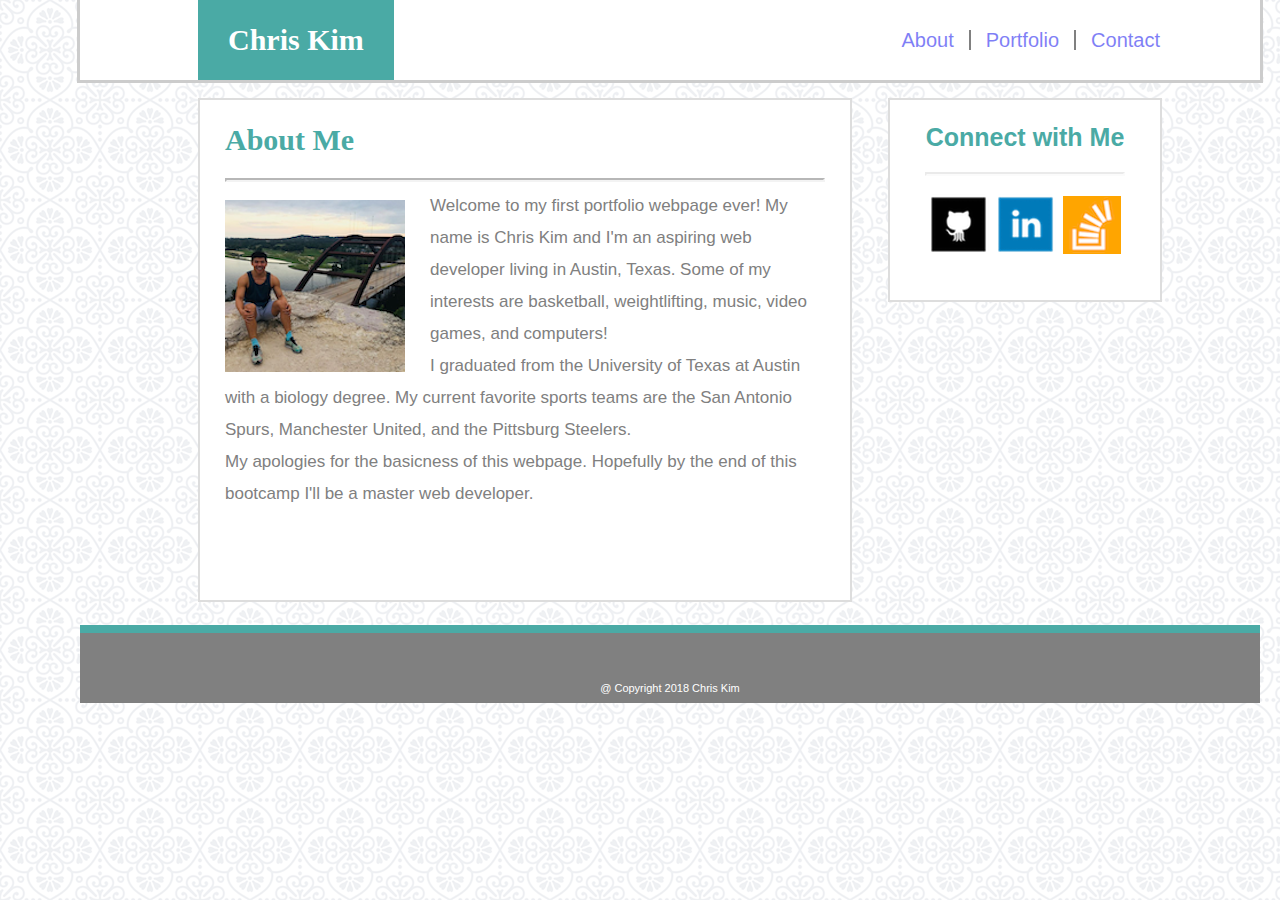
<file: index.html>
<!DOCTYPE html>
<html>
    <head>
        <meta charset="UTF-8">
        <title>
            Chris Kim's About Me Page
        </title>
        <link href="assets/css/reset.css" rel="stylesheet">
        <link href="assets/css/style.css" rel="stylesheet">
        <header>
                <div class="myname">Chris Kim</div>
                <h3 class=contact_link><a href="contact.html">Contact</a></h3>
                <div class="verticalline"></div>
                <h3 class=portfolio_link><a href="portfolio.html">Portfolio</a></h3>
                <div class="verticalline"></div>
                <h3 class=about_link><a href="index.html">About</a></h3>
        </header>
    </head>
    <body>
        <section class="container">
            <div class="main">
                <div class="me"> About Me</div>
                <hr class="about_me_break">
                <div class="image">
                    <img src="assets/images/chris.png" alt="chris">
                </div>
                <div class="article">
                    <p>Welcome to my first portfolio webpage ever! My name is Chris Kim and I'm an aspiring web developer
                        living in Austin, Texas. Some of my interests are basketball, weightlifting, music, video games, and computers!</p>
                    <p>I graduated from the University of Texas at Austin with a biology degree. My current favorite sports teams are the San Antonio Spurs, Manchester United, and the Pittsburg Steelers.  </p>
                    <p>My apologies for the basicness of this webpage. Hopefully by the end of this bootcamp I'll be a master web developer.

                </div>
            </div>
            <aside class="sidebar">
                <h2 class="sidebarhead">Connect with Me</h2>
                <hr class="sidebar_break">
                <div class="icons"></div>
                    <a href="https://github.com/ckim229"><img src="assets/images/github128.png" alt="githublogo"/></a>
                    <a href="https://www.linkedin.com/in/chris-kim-6a5538157/"><img src ="assets/images/linkedin128.png" alt="linkinlogo"/></a>
                    <a href="https://stackoverflow.com/users/9238562/chris-kim?tab=profile"><img src ="assets/images/stack128.png" alt="stacklogo" /></a>
            </aside>
        </section>
    </body>
    <footer>
        <div class="footer_text">@ Copyright 2018 Chris Kim</div>
    </footer>
</html>
</file>
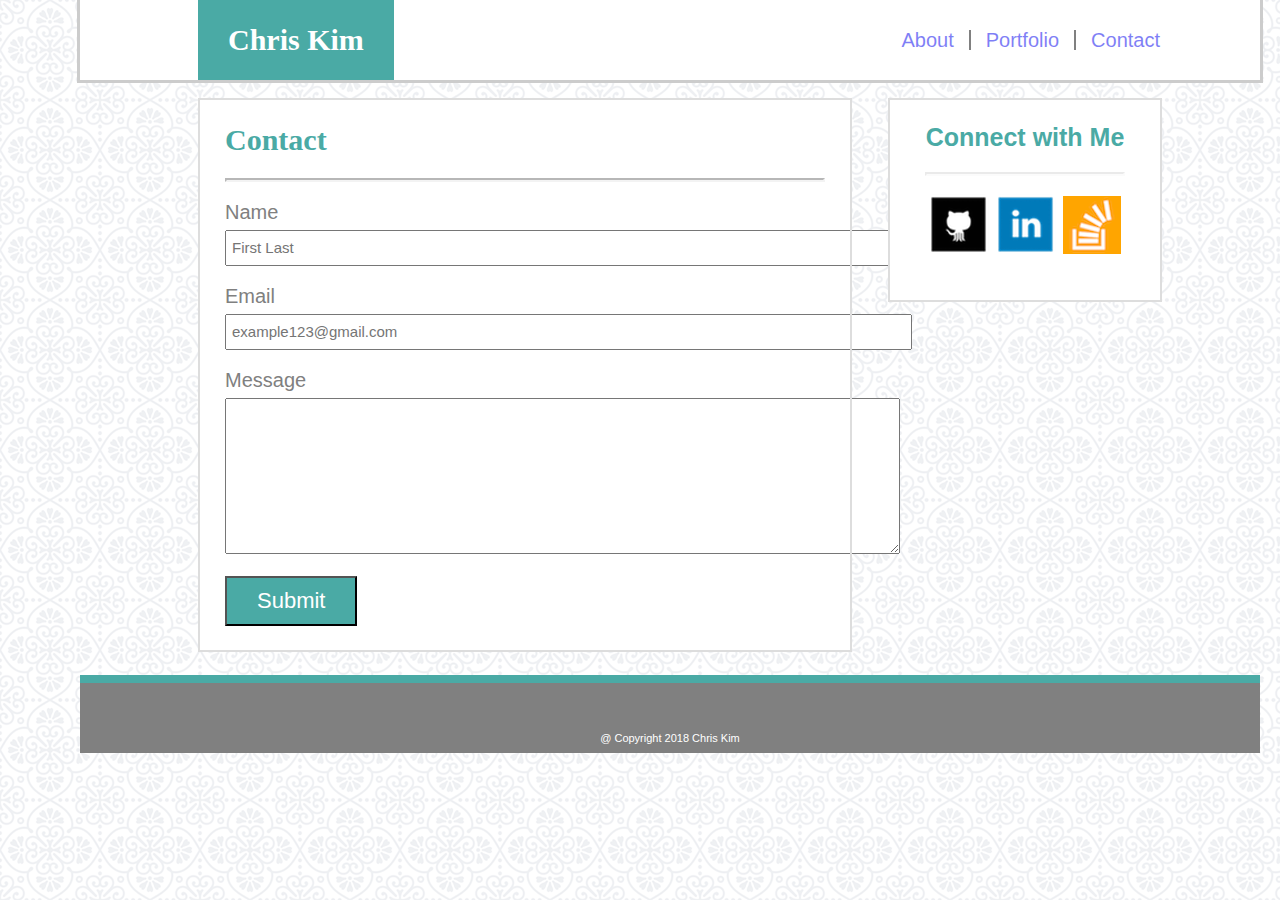
<file: contact.html>
<!DOCTYPE html>
<html>
    <head>
        <meta charset="UTF-8">
        <title>
            Chris Kim's Contact Page
        </title>
        <link href="assets/css/reset.css" rel="stylesheet">
        <link href="assets/css/style.css" rel="stylesheet">
        <link href="assets/css/contact.css" rel="stylesheet">
        <header>
                <div class="myname">Chris Kim</div>
                <h4 class=contact_link><a href="contact.html">Contact</a></h4>
                <div class="verticalline"></div>
                <h4 class=portfolio_link><a href="portfolio.html">Portfolio</a></h4>
                <div class="verticalline"></div>
                <h4 class=about_link><a href="index.html">About</a></h4>
        </header>
    </head>
    <body>
            <section class="container">
                <div class="main">
                    <div class="me">Contact</div>
                    <hr class="contact_break">
                    <h2 class="name">Name</h2>
                    <input type="text" class="namebox" placeholder="First Last" size="73">
                    <h2 class="email">Email</h2>
                    <input type="text" class="emailbox" placeholder="example123@gmail.com" size="73">
                    <h2 class="message">Message</h2>
                    <textarea class=messagebox rows="5" cols="72"></textarea>
                    <button>Submit</button>
                    </div>
                </div>
                <aside class="sidebar">
                    <h2 class="sidebarhead">Connect with Me</h2>
                    <hr class="sidebar_break">
                    <div class="icons"></div>
                    <a href="https://github.com/ckim229"><img src="assets/images/github128.png" alt="githublogo"/></a>
                    <a href="https://www.linkedin.com/in/chris-kim-6a5538157/"><img src ="assets/images/linkedin128.png" alt="linkinlogo"/></a>
                    <a href="https://stackoverflow.com/users/9238562/chris-kim?tab=profile"><img src ="assets/images/stack128.png" alt="stacklogo" /></a>
                </aside>
            </section>
    </body>
        <footer>
            <div class="footer_text">@ Copyright 2018 Chris Kim</div>
        </footer>
    </html>
</file>
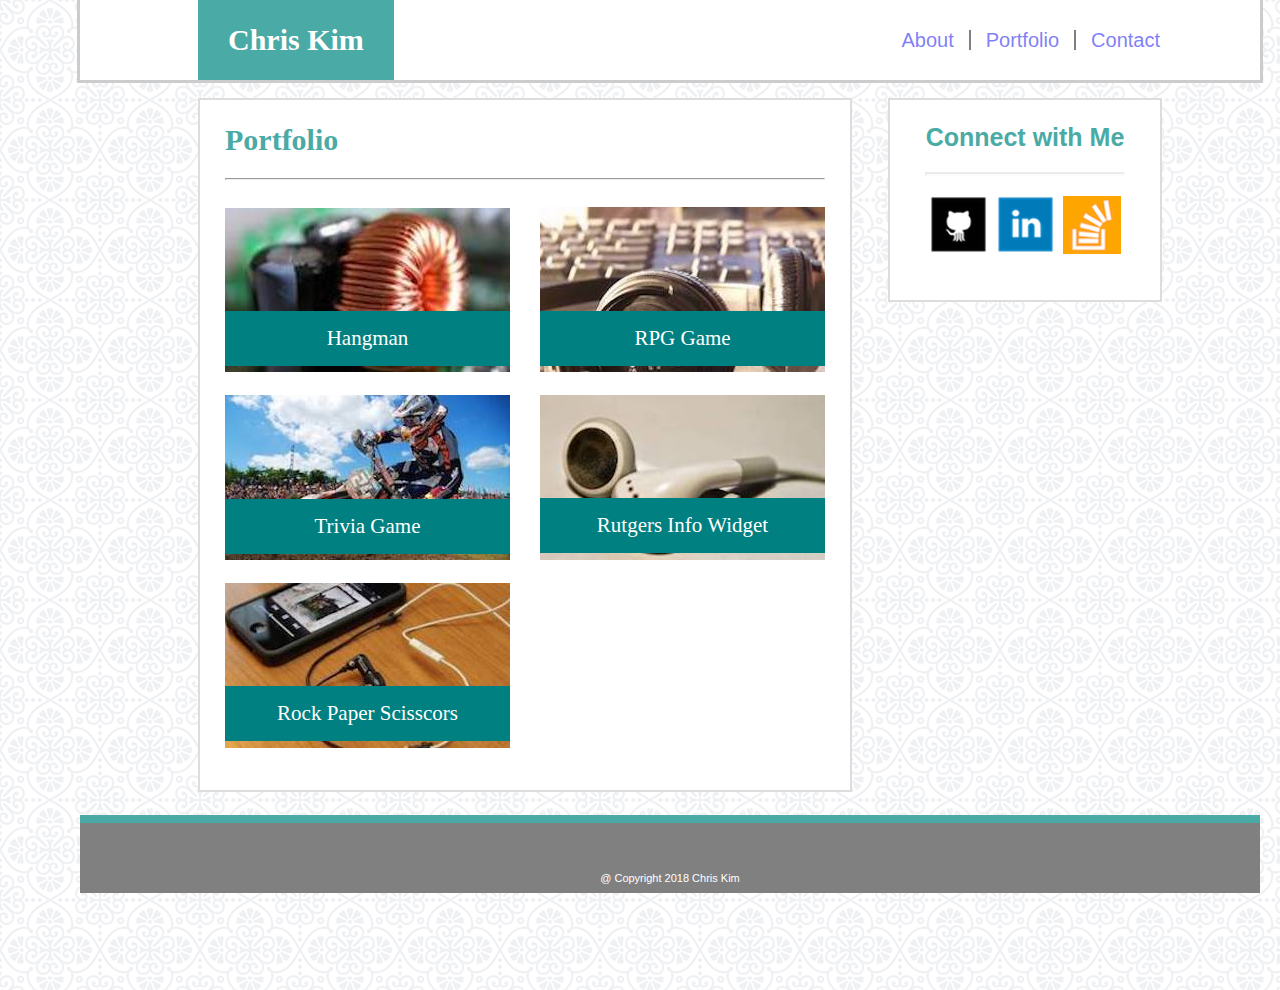
<file: portfolio.html>
<!DOCTYPE html>
<html>
    <head>
        <meta charset="UTF-8">
        <title>
            Chris Kim's Portfolio Page
        </title>
        <link href="assets/css/reset.css" rel="stylesheet">
        <link href="assets/css/style.css" rel="stylesheet">
        <link href="assets/css/portfolio.css" rel="stylesheet">
        <header>
                <div class="myname">Chris Kim</div>
                <h3 class=contact_link><a href="contact.html">Contact</a></h3>
                <div class="verticalline"></div>
                <h3 class=portfolio_link><a href="portfolio.html">Portfolio</a></h3>
                <div class="verticalline"></div>
                <h3 class=about_link><a href="index.html">About</a></h3>
        </header>
    </head>
    <body>
        <section class="container">
            <div class="main">
            <div class="me">Portfolio</div>
            <hr class="contact_break">
                <table>
                    <tr>
                        <th><img class="hangman" src="assets/images/hangman.jpg" alt="hangman"></th>
                        <th><img class="rpggame" src="assets/images/rpggame.jpg" alt="rpg game"></th>
                    </tr>
                    <tr>
                        <td><img class="trivia" src="assets/images/triviagame.jpg" alt="trivia game"></td>
                        <td><img class="rutgers" src="assets/images/rutgersinfowidget.jpg" alt="rutger's info widget"></td>
                    </tr>
                    <tr>
                        <td><img class="rps" src="assets/images/rps.jpg" alt="rock paper scissors"></td>
                        </tr>
                </table>
            <div class="hangmantext">Hangman</div>
            <div class="rpgtext">RPG Game</div>
            <div class="triviatext">Trivia Game</div>
            <div class="rtstext">Rutgers Info Widget</div>
            <div class="rpstext">Rock Paper Scisscors</div>
            </div>
            <aside class="sidebar">
                <h2 class="sidebarhead">Connect with Me</h2>
                <hr class="sidebar_break">
                <div class="icons"></div>
                    <a href="https://github.com/ckim229"><img src="assets/images/github128.png" alt="githublogo"/></a>
                    <a href="https://www.linkedin.com/in/chris-kim-6a5538157/"><img src ="assets/images/linkedin128.png" alt="linkinlogo"/></a>
                    <a href="https://stackoverflow.com/users/9238562/chris-kim?tab=profile"><img src ="assets/images/stack128.png" alt="stacklogo" /></a>
            </aside>
        </section>
    </body>
    <footer>
        <div class="footer_text">@ Copyright 2018 Chris Kim</div>
    </footer>
</html>
</file>
<file: assets/css/style.css>
body{
    background: url(../images/regal.png);
    padding: 0;
    margin: 0;
    min-width: 1260px;
    max-width: 1260px;
}
header{
    font-family: 'Georgia', Times, Times New Roman, serif;
    background-color:white;
    height: 80px;
    max-width:1260px;
    margin-left: 80px;
    position: relative;
    outline: 3px solid #cccccc
}
.myname{
    color: white;
    font-weight: bold; 
    font-size: 30px;
    float: left;
    background-color: #4aaaa5;
    position: absolute;
    bottom: 0;
    height: 80px;
    margin-left: 10%;
    padding-left: 30px;
    padding-right: 30px;
    line-height: 80px;
}
a:link{text-decoration: none;}
a:hover { color: red; }
a:active { color: blue; }
a:visited { color: black;}
.contact_link{
    font-family: sans-serif;
    font-weight: 100;
    color: 666666;
    opacity: 0.5;
    font-size: 20px;
    float: right;
    margin-top: 0;
    margin-right: 100px;
    line-height: 80px;
}

.portfolio_link{
    font-family: sans-serif;
    font-weight: 100;
    color: grey;
    opacity: 0.5;
    font-size: 20px;
    float: right;
    margin-top: 0;
    line-height: 80px; 
}
.about_link{
    font-family: sans-serif;
    font-weight: 100;
    color: grey;
    opacity: 0.5;
    font-size: 20px;
    float: right;
    margin-top: 0;
    line-height: 80px;
}
.verticalline{
    height: 20px;
    border-left: 2px solid gray;
    width: 0;
    float: right;
    margin-top: 30px;     
    margin-right: 15px;
    margin-left: 15px;
}
.container{
    font-family: 'Arial', 'Helvetica Neue', Helvetica, sans-serif;
    margin-left: 200px;
    margin-right: 150px;
    min-width: 960px;
    margin-top: 20px;
}
.about_me_break{
    border-width: 2px;
    opacity: 0.7;
}
.me {
    font-family: serif;
    font-weight: bold;
    font-size: 30px;
    color: #4aaaa5;
    text-align: left;
    padding-top: 10px;
    line-height: 60px;
}
.main{
    color: grey;
    background-color:white;
    padding-left:25px;
    padding-right:25px;
    width: 600px;
    height: 500px;
    outline: 2px solid #dddddd;
}
.article{
    font-size: 17px;
    line-height: 32px;
}
.image{
    margin-right: 25px;
    margin-top: 10px;
    float: left;
}
.sidebarhead{
    font-family: sans-serif;
    font-weight: bold;
    padding-top: 12px;
}
.sidebar{
    color:#4aaaa5;
    font-size: 25px;
    line-height: 50px;
    padding-left:25px;
    padding-right: 25px;
    width: 220px;
    height: 200px;
    background-color: white;
    float: right;
    position: relative;
    bottom: 500px;
    text-align: center;
    outline: 2px solid #dddddd;
}
.sidebar_break{
    border-width: 2px;
    opacity: 0.2;
    margin-left: 10px;
    margin-right: 10px;
    margin-top: 10px;
    margin-bottom: 18px;
}
footer{
    font-family: 'Arial', 'Helvetica Neue', Helvetica, sans-serif;
    height:70px;
    min-width: 1180px;
    max-width: 1180px;
    margin-top: 25px;
    margin-left: 80px;
    padding-top: 8px;
    background-color:#4aaaa5;
}
.footer_text{
    color: white;
    font-size: 11px;
    line-height: 110px;
    height:70px;
    background-color: gray;
    position: absolute;
    text-align: center;
    min-width: 1180px;
    max-width: 1180px;
}
</file>
<file: assets/css/contact.css>
body{
    font-size:15px;
}
.contact_break {
    border-width: 2px;
    opacity: 0.7;
}

.name {
    font-size: 20px;
    font-weight: 100;
    margin-top: 20px;
    margin-bottom: 8px;
}
.email {
    font-size: 20px;
    font-weight: 100;
    margin-top: 20px;
    margin-bottom: 8px;
}
.message{
    font-size: 20px;
    font-weight: 100;
    margin-top: 20px;
    margin-bottom: 8px;
}
.namebox {
    line-height: 30px;
    color: gray;
    padding-left: 5px;
    font-size:15px;
}
.emailbox {
    line-height: 30px;
    color: gray;
    padding-left: 5px;
    font-size:15px;
}
.messagebox{
    line-height: 30px;
    color: black;
    padding-left: 5px;
    font-size:15px;
}
.main{
    height:550px;
}

.sidebar{
    bottom: 550px;
}
button{
    background-color:#4aaaa5;
    color: white;
    padding: 10px 30px 10px;
    text-align: center;
    font-size: 22px;
    margin-top: 20px;
    font-weight: 200;
    cursor: pointer;
}
</file>
<file: assets/css/portfolio.css>
.main{
    height: 690px;
}
.hangman{
    margin-top: 20px;
}
.rpggame{
    margin-left: 30px;
}
.trivia{
    margin-top: 20px;
}
.rutgers{
    margin-left: 30px;
}
.rps{
    margin-top: 20px;
}
.hangmantext{
    font-family: serif;
    text-align: center;
    font-size: 21px;
    color:white;
    background-color: teal;
    padding-top:17px;
    padding-bottom:17px;
    width:285px;
    position: relative;
    bottom: 440px;
}
.rpgtext{
    font-family: serif;
    text-align: center;
    font-size: 21px;
    color:white;
    background-color: teal;
    padding-top:17px;
    padding-bottom:17px;
    width:285px;
    position: relative;
    bottom: 495px;
    left: 315px;
}
.triviatext{
    font-family: serif;
    text-align: center;
    font-size: 21px;
    color:white;
    background-color: teal;
    padding-top:17px;
    padding-bottom:17px;
    width:285px;
    position: relative;
    bottom: 362px;
}
.rtstext{
    font-family: serif;
    text-align: center;
    font-size: 21px;
    color:white;
    background-color: teal;
    padding-top:17px;
    padding-bottom:17px;
    width:285px;
    position: relative;
    bottom: 418px;
    left: 315px;
}
.rpstext{
    font-family: serif;
    text-align: center;
    font-size: 21px;
    color:white;
    background-color: teal;
    padding-top:17px;
    padding-bottom:17px;
    width:285px;
    position: relative;
    bottom: 285px;
}
.sidebar{
    position: relative;
    bottom: 690px;
}
</file>
